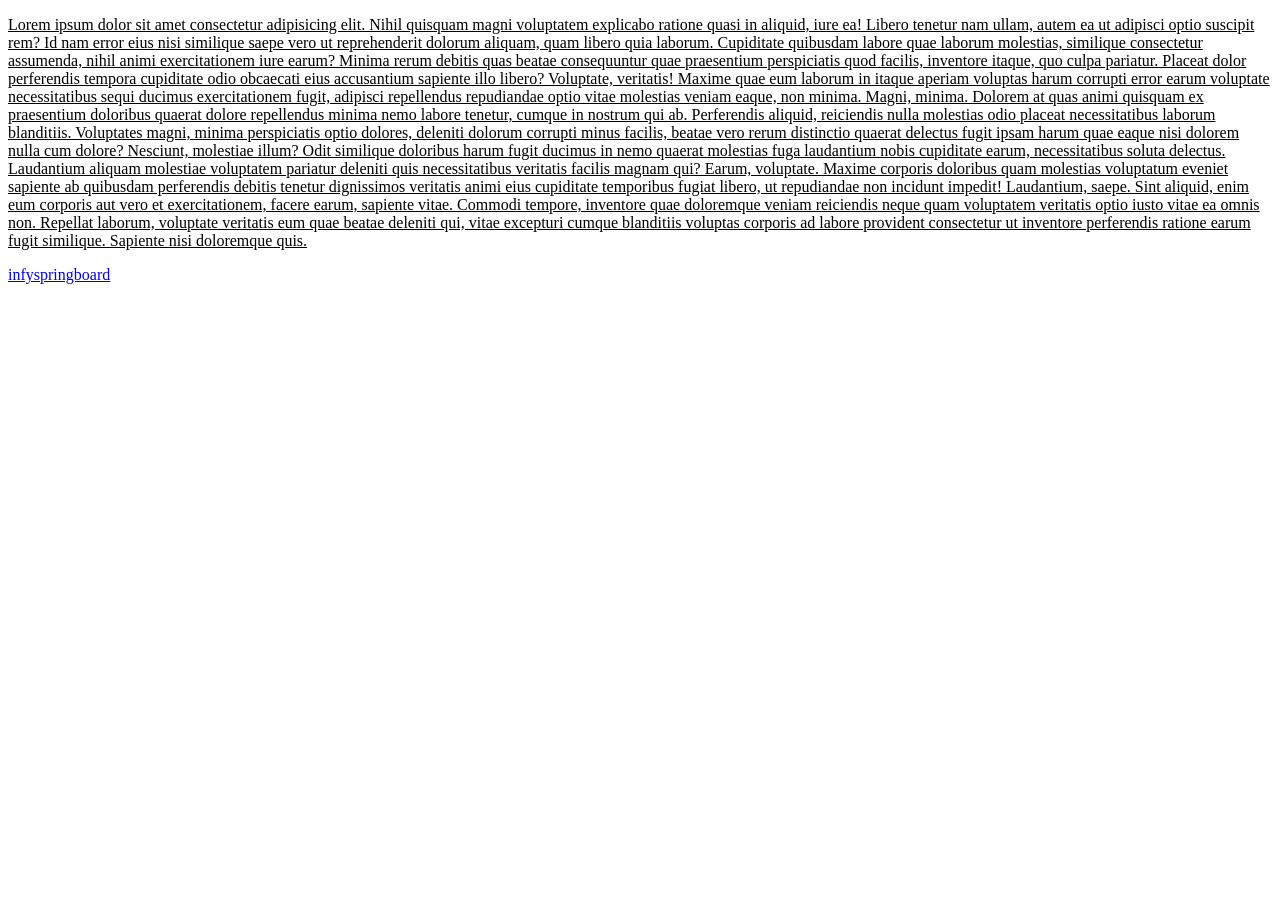
<file: coding/classroom/index.html>
<!DOCTYPE html>
<html lang="en">
<head>
    <meta charset="UTF-8">
    <meta name="viewport" content="width=device-width, initial-scale=1.0">
    <title>CSS Level 1</title>
    <link rel=" stylesheet" href="style.css">
    <style>
        button{
        background-color: blue;
        }
    </style>
</head>
<body>
 
  <p> Lorem ipsum dolor sit amet consectetur adipisicing elit. Nihil quisquam magni voluptatem explicabo ratione quasi in aliquid, iure ea! Libero tenetur nam ullam, autem ea ut adipisci optio suscipit rem?
  Id nam error eius nisi similique saepe vero ut reprehenderit dolorum aliquam, quam libero quia laborum. Cupiditate quibusdam labore quae laborum molestias, similique consectetur assumenda, nihil animi exercitationem iure earum?
  Minima rerum debitis quas beatae consequuntur quae praesentium perspiciatis quod facilis, inventore itaque, quo culpa pariatur. Placeat dolor perferendis tempora cupiditate odio obcaecati eius accusantium sapiente illo libero? Voluptate, veritatis!
  Maxime quae eum laborum in itaque aperiam voluptas harum corrupti error earum voluptate necessitatibus sequi ducimus exercitationem fugit, adipisci repellendus repudiandae optio vitae molestias veniam eaque, non minima. Magni, minima.
  Dolorem at quas animi quisquam ex praesentium doloribus quaerat dolore repellendus minima nemo labore tenetur, cumque in nostrum qui ab. Perferendis aliquid, reiciendis nulla molestias odio placeat necessitatibus laborum blanditiis.
  Voluptates magni, minima perspiciatis optio dolores, deleniti dolorum corrupti minus facilis, beatae vero rerum distinctio quaerat delectus fugit ipsam harum quae eaque nisi dolorem nulla cum dolore? Nesciunt, molestiae illum?
  Odit similique doloribus harum fugit ducimus in nemo quaerat molestias fuga laudantium nobis cupiditate earum, necessitatibus soluta delectus. Laudantium aliquam molestiae voluptatem pariatur deleniti quis necessitatibus veritatis facilis magnam qui?
  Earum, voluptate. Maxime corporis doloribus quam molestias voluptatum eveniet sapiente ab quibusdam perferendis debitis tenetur dignissimos veritatis animi eius cupiditate temporibus fugiat libero, ut repudiandae non incidunt impedit! Laudantium, saepe.
  Sint aliquid, enim eum corporis aut vero et exercitationem, facere earum, sapiente vitae. Commodi tempore, inventore quae doloremque veniam reiciendis neque quam voluptatem veritatis optio iusto vitae ea omnis non.
  Repellat laborum, voluptate veritatis eum quae beatae deleniti qui, vitae excepturi cumque blanditiis voluptas corporis ad labore provident consectetur ut inventore perferendis ratione earum fugit similique. Sapiente nisi doloremque quis.</p>
<a href="https://infyspringboard.onwingspan.com/web/en/login?ref=%2Fpage%2Fembed-gno%3Fsurvey%3D2306%23iss%3Dhttps:%2F%2Finfyspringboard.onwingspan.com%2Fauth%2Frealms%2Finfyspringboard "> infyspringboard</a>
  
</body>
</html>
</file>
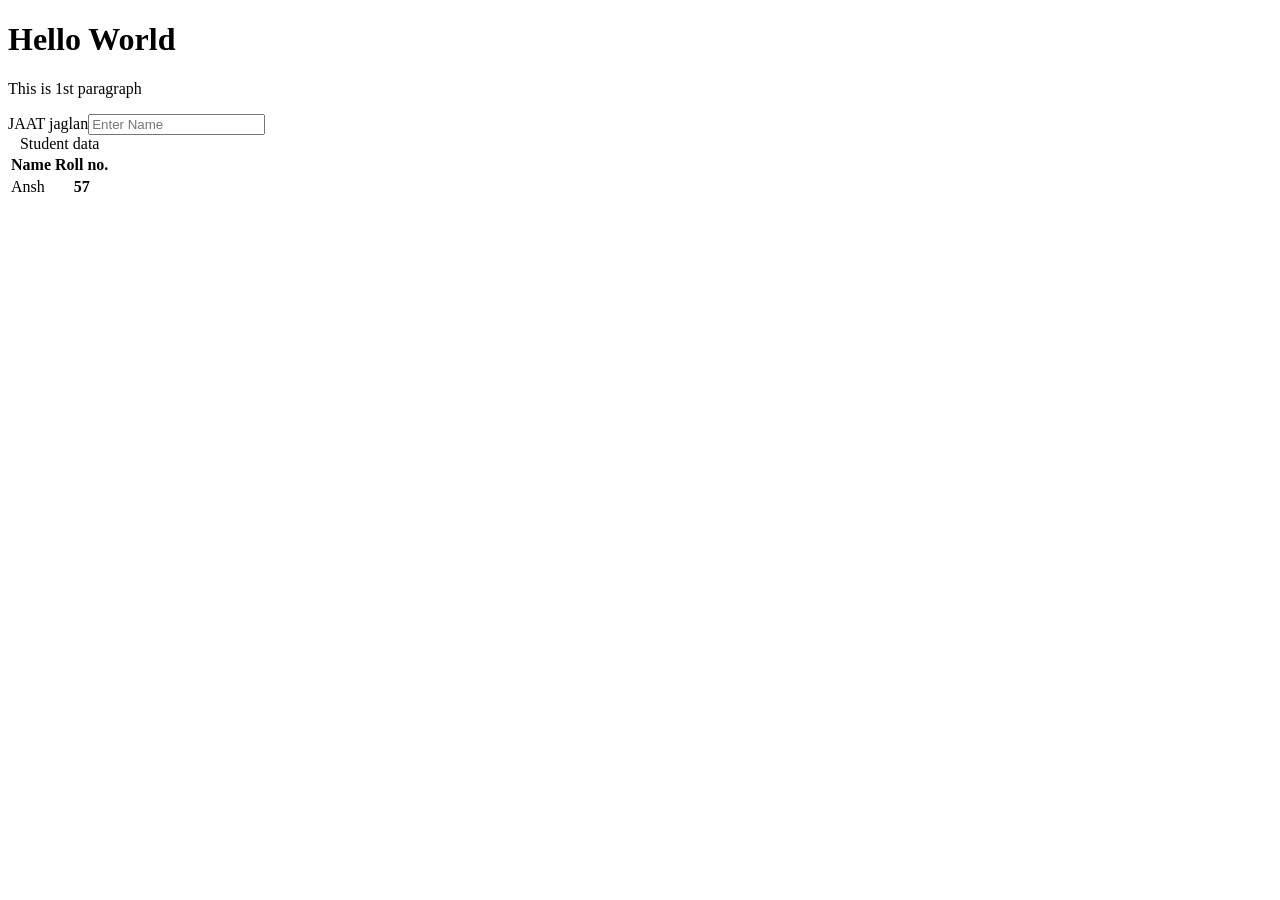
<file: coding/HTML Tutorial/index.html>
<!DOCTYPE html>
<html lang="en">
<head>
    <meta charset="UTF-8">
    <meta name="viewport" content="width=device-width, initial-scale=1.0">
    <title>Document</title>
</head>
<body>
<h1> Hello World</h1>  
<p> This is 1st paragraph</p> 

</body>
<table>
   
    <caption> Student data</caption>
     <thead>JAAT </thead>
    
<tr>
 <th> Name </th>
<th> Roll no. </th>
</tr>
 <TBODY> jaglan</TBODY>
<tr>
    <td> Ansh </td>
    <th> 57</th>
</tr>
<form> 
    <form action="/index.html"></form>
    <input type="text" placeholder="Enter Name">
</form>

</table>
</html>
</file>
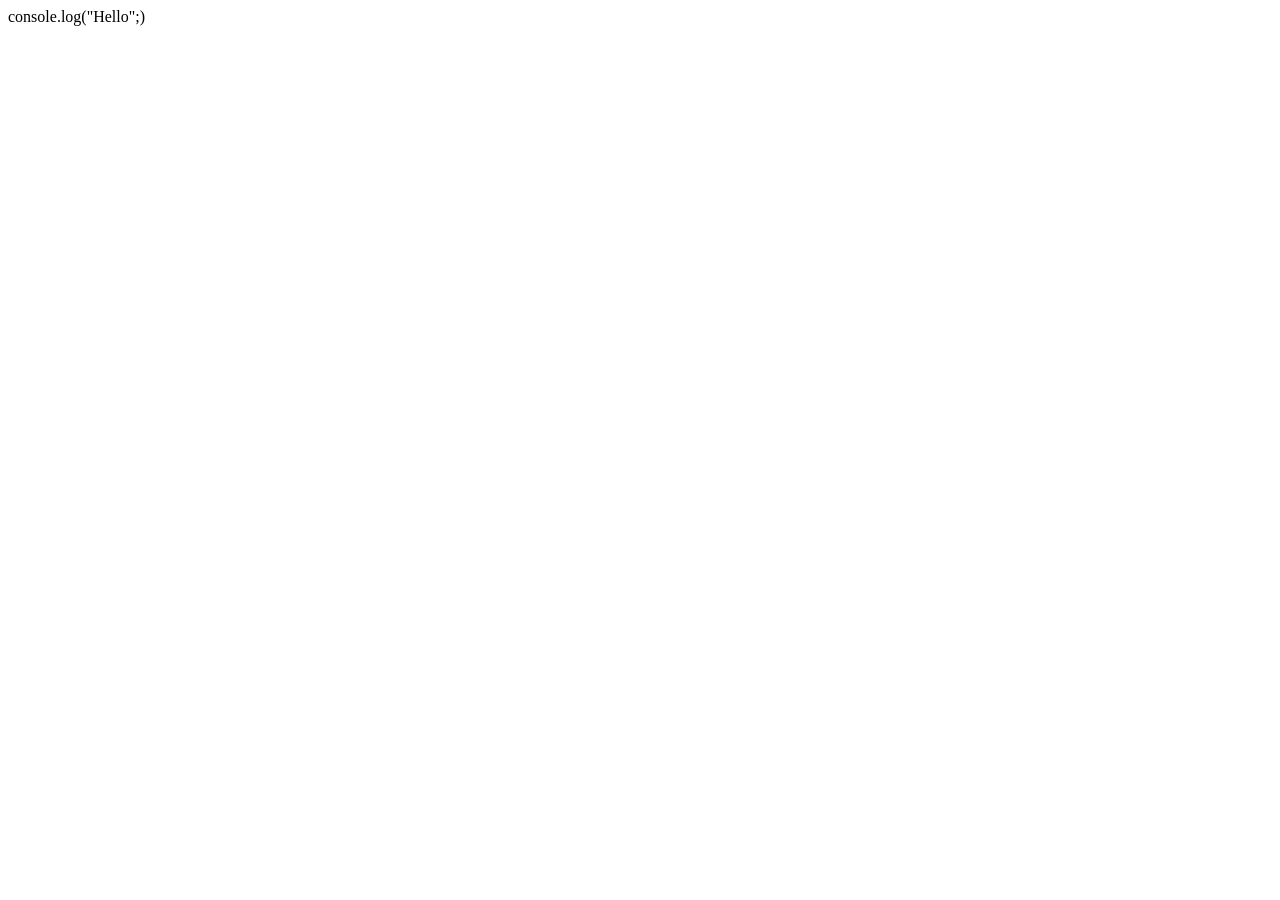
<file: coding/classroom/javascript/index3.html>
<!DOCTYPE html>
<html lang="en">
<head>
    <meta charset="UTF-8">
    <meta name="viewport" content="width=device-width, initial-scale=1.0">
    <title>Document
 </title>
</head>
<body>
    <script src="script.js"> </script>
console.log("Hello";) 
    
</body>
</html>
</file>
<file: coding/classroom/style.css>
div{
    background-color: blue;
    /* color: aliceblue; */
}
.heading{
    color: brown;
}
button{
    background-color: green;
}
p{
    text-align: left;
    text-decoration:underline;
}
</file>
